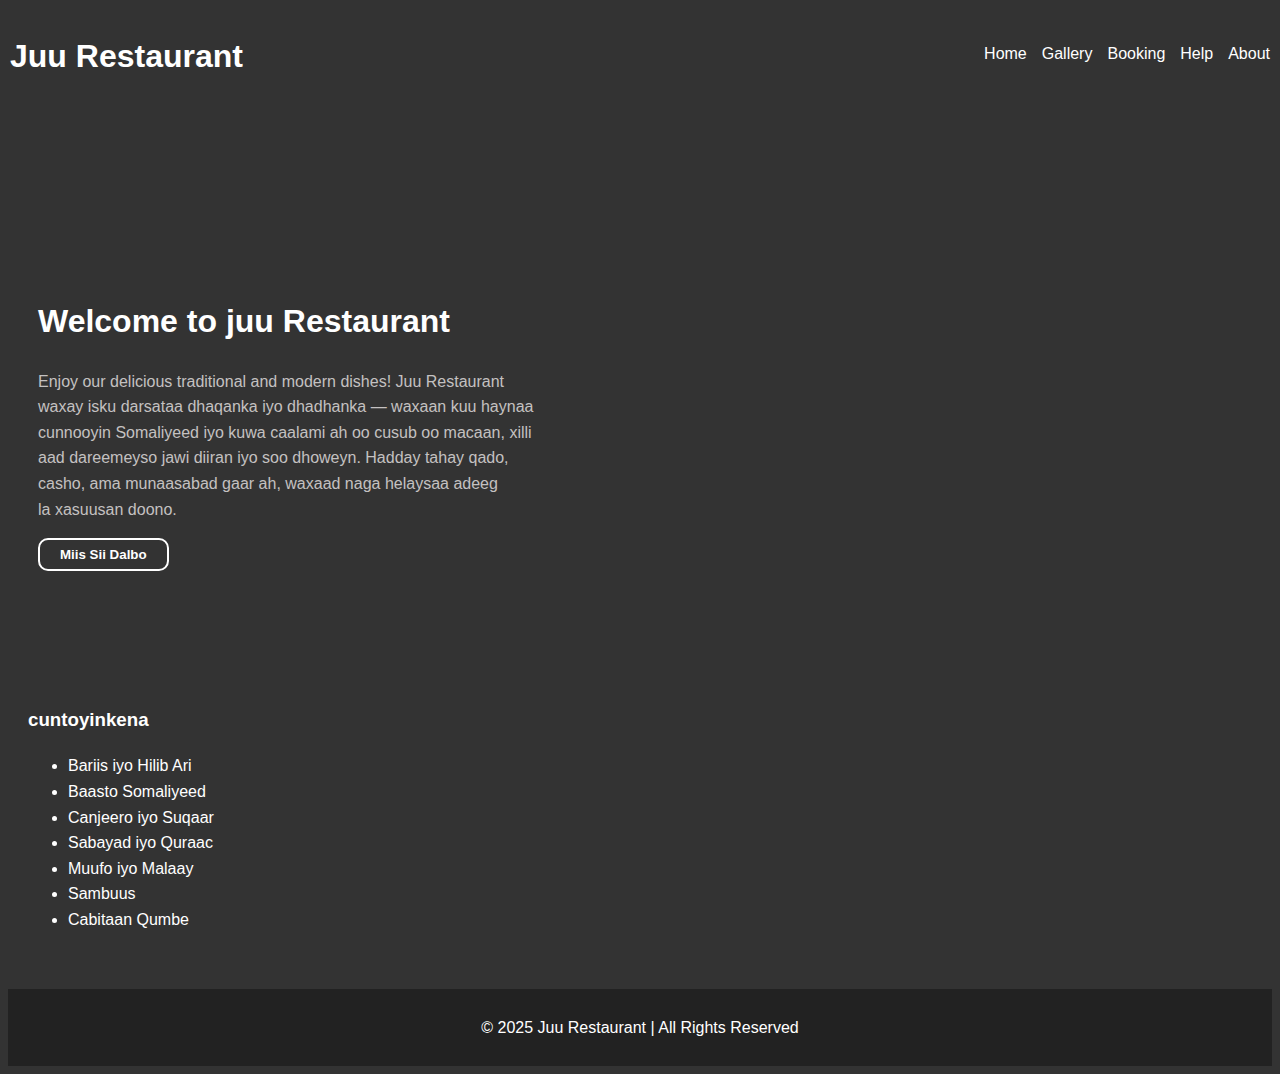
<file: index.html>
<!DOCTYPE html>
<html lang="en">
<head>
  <meta charset="UTF-8" />
  <meta name="viewport" content="width=device-width, initial-scale=1.0" />
  <title>Juu Restaurant | Home</title>
  <link rel="stylesheet" href="style.css" />
</head>
<body>
  <header>
    <h1>Juu Restaurant</h1>
    <nav>
      <ul>
        <li><a href="index.html">Home</a></li>
        <li><a href="gallery.html">Gallery</a></li>
        <li><a href="booking.html">Booking</a></li>
        <li><a href="help.html">Help</a></li>
        <li><a href="about.html">About</a></li>
      </ul>        
    </nav>
   </header>
    <main>
    <section class="welcome">
    <div class="hero-section">
      <h1> Welcome to juu Restaurant</h1>
      <p>Enjoy our delicious traditional and modern dishes!
        Juu Restaurant waxay isku darsataa dhaqanka iyo dhadhanka — 
        waxaan kuu haynaa cunnooyin Somaliyeed iyo kuwa caalami ah oo cusub oo macaan,
        xilli aad dareemeyso jawi diiran iyo soo dhoweyn. 
        Hadday tahay qado, casho, ama munaasabad gaar ah,
        waxaad naga helaysaa adeeg la xasuusan doono.
      </p>
    </div>

    <button >
      <a href="/booking.html">Miis Sii Dalbo</a>
    </button>
    </section>


    <!--  -->

    
    <section class="specials">
      <h3>cuntoyinkena</h3>
      <ul>
        <li>Bariis iyo Hilib Ari </li>
        <li>Baasto Somaliyeed </li>
        <li>Canjeero iyo Suqaar </li>
        <li>Sabayad iyo Quraac </li>
        <li>Muufo iyo Malaay </li>
        <li>Sambuus </li>
        <li>Cabitaan Qumbe </li>
      </ul>
    </section>
  </main>

  <footer>
    <p>&copy; 2025 Juu Restaurant | All Rights Reserved</p>
  </footer>
</body>
</html>
</file>
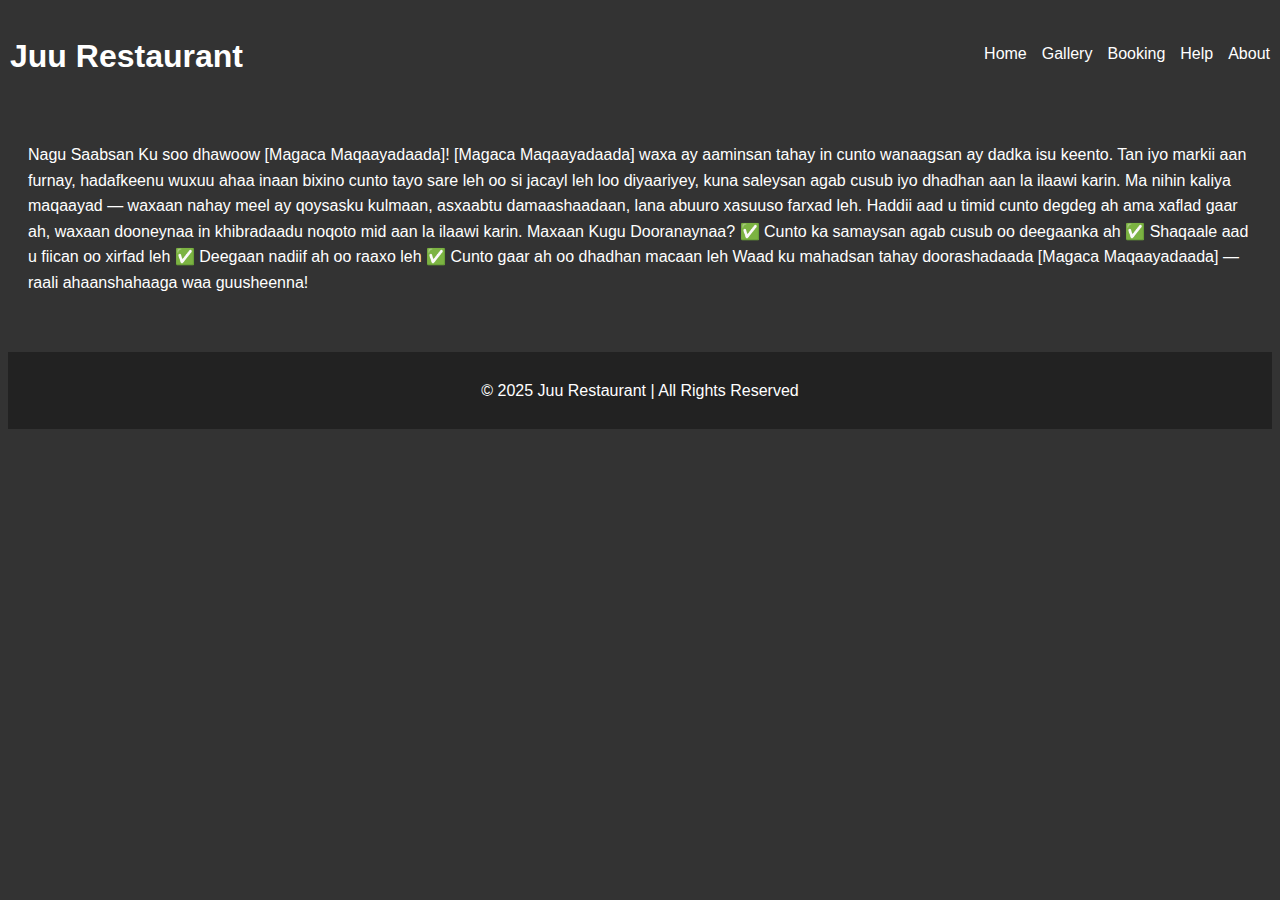
<file: about.html>
<!DOCTYPE html>
<html lang="en">
<head>
  <meta charset="UTF-8" />
  <meta name="viewport" content="width=device-width, initial-scale=1.0" />
  <title>About | Juu Restaurant</title>
  <link rel="stylesheet" href="style.css" />
</head>
<body>
  <header>
    <h1>Juu Restaurant</h1>
    <nav>
      <ul>
        <li><a href="index.html">Home</a></li>
        <li><a href="gallery.html">Gallery</a></li>
        <li><a href="booking.html">Booking</a></li>
        <li><a href="help.html">Help</a></li>
        <li><a href="about.html">About</a></li>
      </ul>
    </nav>
  </header>

  <main>
    <section>

      <p>Nagu Saabsan
        Ku soo dhawoow [Magaca Maqaayadaada]!
        [Magaca Maqaayadaada] waxa ay aaminsan tahay in cunto wanaagsan ay dadka isu keento. Tan iyo markii aan furnay, hadafkeenu wuxuu ahaa inaan bixino cunto tayo sare leh oo si jacayl leh loo diyaariyey, kuna saleysan agab cusub iyo dhadhan aan la ilaawi karin.

        Ma nihin kaliya maqaayad — waxaan nahay meel ay qoysasku kulmaan, asxaabtu damaashaadaan, lana abuuro xasuuso farxad leh. Haddii aad u timid cunto degdeg ah ama xaflad gaar ah, waxaan dooneynaa in khibradaadu noqoto mid aan la ilaawi karin.

        Maxaan Kugu Dooranaynaa?
        ✅ Cunto ka samaysan agab cusub oo deegaanka ah
        ✅ Shaqaale aad u fiican oo xirfad leh
        ✅ Deegaan nadiif ah oo raaxo leh
        ✅ Cunto gaar ah oo dhadhan macaan leh

        Waad ku mahadsan tahay doorashadaada [Magaca Maqaayadaada] — raali ahaanshahaaga waa guusheenna!</p>         
  </main>

  <footer>
    <p>&copy; 2025 Juu Restaurant | All Rights Reserved</p>
  </footer>
</body>
</html>
</file>
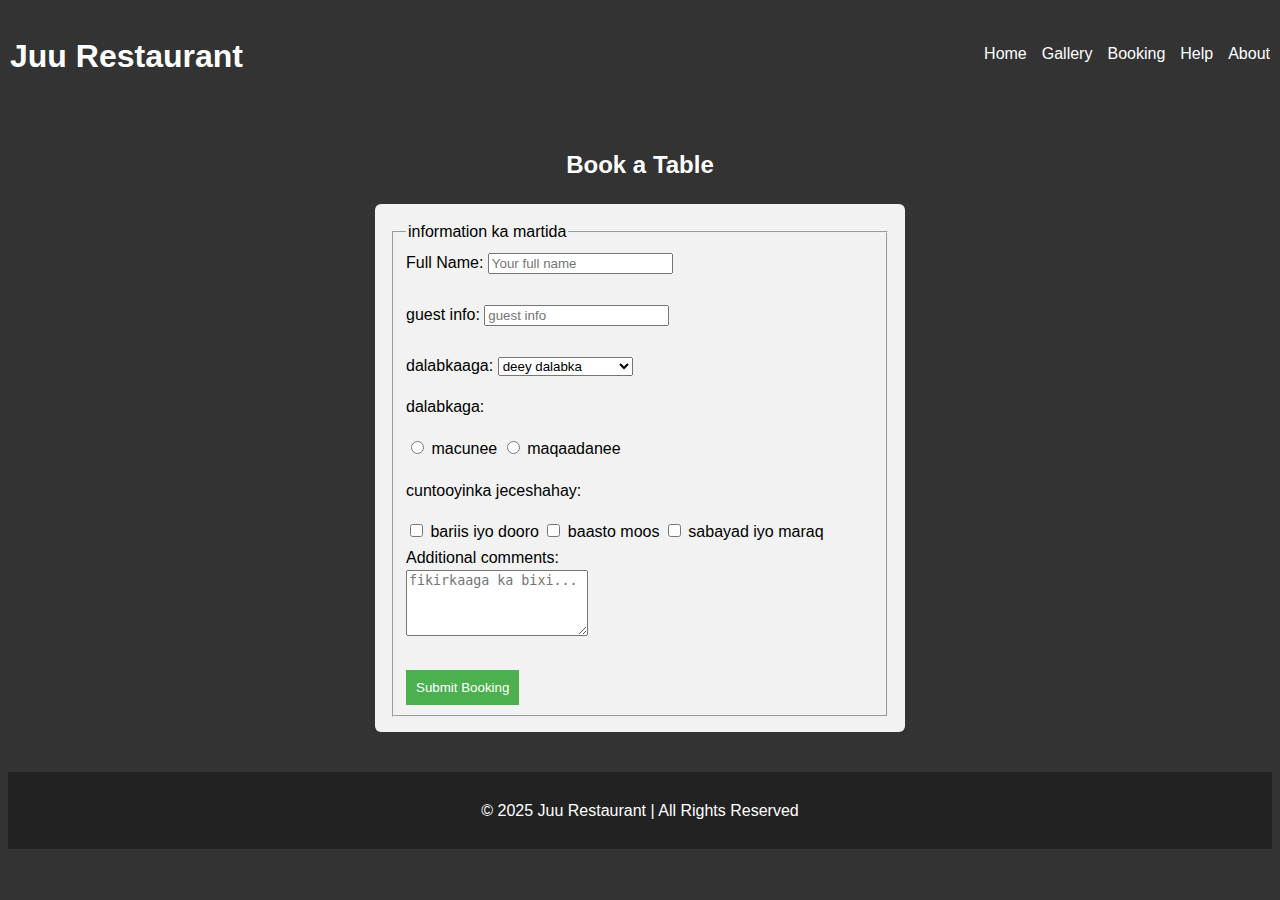
<file: booking.html>
<!DOCTYPE html>
<html lang="en">
<head>
  <meta charset="UTF-8" />
  <meta name="viewport" content="width=device-width, initial-scale=1.0" />
  <title>Booking | Juu Restaurant</title>
  <link rel="stylesheet" href="style.css" />
</head>
<body>
  <header>
    <h1>Juu Restaurant</h1>
    <nav>
      <ul>
        <li><a href="index.html">Home</a></li>
        <li><a href="gallery.html">Gallery</a></li>
        <li><a href="booking.html">Booking</a></li>
        <li><a href="help.html">Help</a></li>
        <li><a href="about.html">About</a></li>
      </ul>
    </nav>
  </header>

  <main>
    <h2>Book a Table</h2>

    <form>
      <fieldset>
        <legend>information ka martida</legend>

        <label for="name">Full Name:</label>
        <input type="text" id="name" name="name" placeholder="Your full name" required /><br><br>
         
        <label >guest info:</label>
        <input type="text" placeholder="guest info"><br><br>

        <label for="dalab">dalabkaaga:</label>
        <select id="dalabkaga" name="dalabkaga" required>
          <option value="">deey dalabka</option>
          <option value="food">bariis iyo dooro</option>
          <option value="food">Baasto iyo moos</option>
          <option value="food">sabayad iyo maraq</option>
        </select>

        <p>dalabkaga:</p>
        <label><input type="radio" name="dalabkaaga" value="macunee" required /> macunee</label>
        <label><input type="radio" name="dalabkaaga" value="maqaadanee" required /> maqaadanee</label>

        <p>cuntooyinka jeceshahay:</p>
        <label><input type="checkbox" name="cuntooyinka jeceshahay" value="bariis iyo dooro" /> bariis iyo dooro</label>
        <label><input type="checkbox" name="cuntooyinka jeceshahay" value="baasto moos" /> baasto moos</label>
        <label><input type="checkbox" name="cunnooyinka jeceshahay" value="sabayad iyo maraq" /> sabayad iyo maraq</label>

        <label for="comments">Additional comments:</label> <br>
        <textarea id="comments" name="comments" rows="4" placeholder="fikirkaaga ka bixi..."></textarea>
        <br><br>
        <button type="submit">Submit Booking</button>
      </fieldset>
    </form>
  </main>

  <footer>
    <p>&copy; 2025 Juu Restaurant | All Rights Reserved</p>
  </footer>
</body>
</html>
</file>
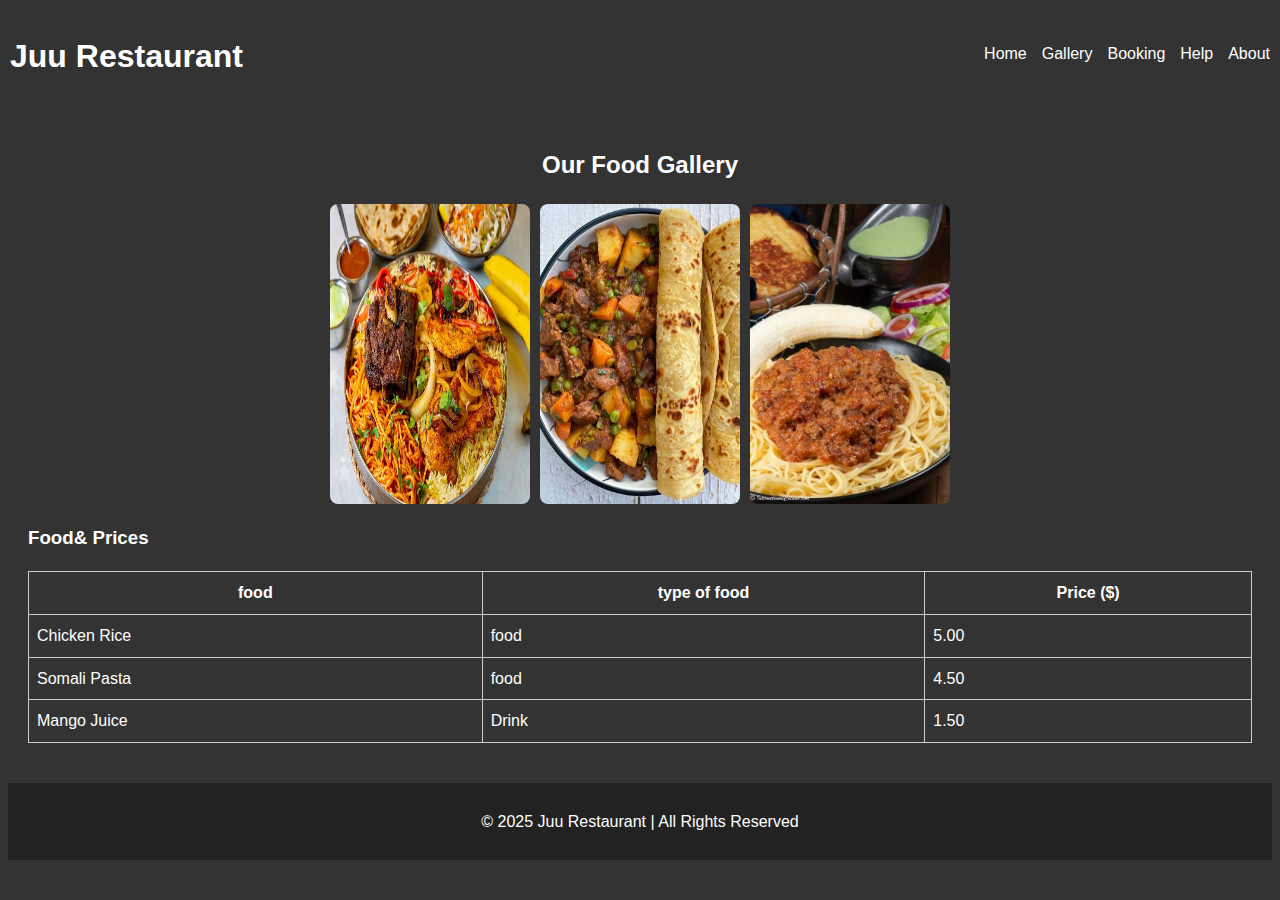
<file: gallery.html>
<!DOCTYPE html>
<html lang="en">
<head>
  <meta charset="UTF-8" />
  <meta name="viewport" content="width=device-width, initial-scale=1.0" />
  <title>Gallery | Juu Restaurant</title>
  <link rel="stylesheet" href="style.css" />
</head>
<body>
  <header>
    <h1>Juu Restaurant</h1>
    <nav>
      <ul>
        <li><a href="index.html">Home</a></li>
        <li><a href="gallery.html">Gallery</a></li>
        <li><a href="booking.html">Booking</a></li>
        <li><a href="help.html">Help</a></li>
        <li><a href="about.html">About</a></li>
      </ul>
    </nav>
  </header>

  <main>
    <section class="gallery">
      <h2>Our Food Gallery</h2>
      <div class="images">
        <img src="images/rice.jpeg" alt="rice and chicken imge" />
        <img src="images/sabaayad and maraq.jpeg " alt="sabaayad and maraq" />
        <img src="images/baasta.jpeg" alt="baasta sanda alinda" />
      </div>
    </section>

    <section class="menu-table">
      <h3>Food& Prices</h3>
      <table>
        <thead>
          <tr>
            <th>food</th>
            <th>type of food </th>
            <th>Price ($)</th>
          </tr>
        </thead>
        <tbody>
          <tr>
            <td>Chicken Rice</td>
            <td>food</td>
            <td>5.00</td>
          </tr>
          <tr>
            <td>Somali Pasta</td>
            <td>food</td>
            <td>4.50</td>
          </tr>
          <tr>
            <td>Mango Juice</td>
            <td>Drink</td>
            <td>1.50</td>
          </tr>
        </tbody>
        
      </table>
    </section>

    
  </main>

  <footer>
    <p>&copy; 2025 Juu Restaurant | All Rights Reserved</p>
  </footer>
</body>
</html>
</file>
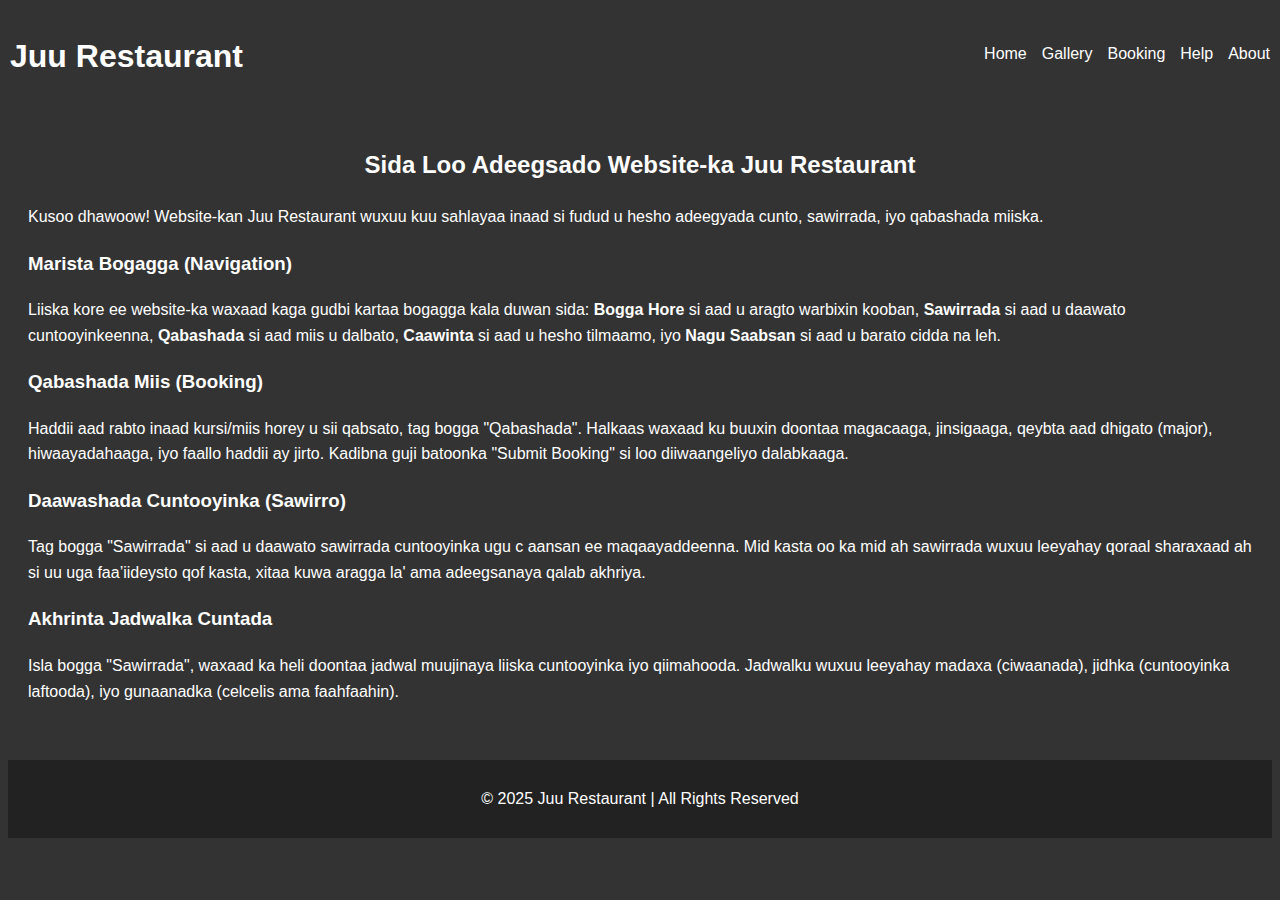
<file: help.html>
<!DOCTYPE html>
<html lang="en">
<head>
  <meta charset="UTF-8" />
  <meta name="viewport" content="width=device-width, initial-scale=1.0" />
  <title>Help | Juu Restaurant</title>
  <link rel="stylesheet" href="style.css" />
</head>
<body>
  <header>
    <h1>Juu Restaurant</h1>
    <nav>
      <ul>
        <li><a href="index.html">Home</a></li>
        <li><a href="gallery.html">Gallery</a></li>
        <li><a href="booking.html">Booking</a></li>
        <li><a href="help.html">Help</a></li>
        <li><a href="about.html">About</a></li>
      </ul>
    </nav>
  </header>

  <main>
    <h2>Sida Loo Adeegsado Website-ka Juu Restaurant</h2>
<p>Kusoo dhawoow! Website-kan Juu Restaurant wuxuu kuu sahlayaa inaad si fudud u hesho adeegyada cunto,
     sawirrada, iyo qabashada miiska.</p>

<h3>Marista Bogagga (Navigation)</h3>
<p>Liiska kore ee website-ka waxaad kaga gudbi kartaa bogagga kala duwan sida: 
    <strong>Bogga Hore</strong> si aad u aragto warbixin kooban, 
    <strong>Sawirrada</strong> si aad u daawato cuntooyinkeenna,
     <strong>Qabashada</strong> si aad miis u dalbato, <strong>Caawinta</strong> 
     si aad u hesho tilmaamo, iyo <strong>Nagu Saabsan</strong> si aad u barato cidda na leh.</p>

<h3>Qabashada Miis (Booking)</h3>
<p>Haddii aad rabto inaad kursi/miis horey u sii qabsato, tag bogga "Qabashada".
     Halkaas waxaad ku buuxin doontaa magacaaga, jinsigaaga, qeybta aad dhigato (major), 
    hiwaayadahaaga, iyo faallo haddii ay jirto. Kadibna guji batoonka 
    "Submit Booking" si loo diiwaangeliyo dalabkaaga.</p>

<h3>Daawashada Cuntooyinka (Sawirro)</h3>
<p>Tag bogga "Sawirrada" si aad u daawato sawirrada cuntooyinka ugu c
    aansan ee maqaayaddeenna. Mid kasta oo ka mid ah sawirrada wuxuu
     leeyahay qoraal sharaxaad ah si uu uga faa’iideysto qof kasta, xitaa kuwa aragga 
     la' ama adeegsanaya qalab akhriya.</p>

<h3>Akhrinta Jadwalka Cuntada</h3>
<p>Isla bogga "Sawirrada", waxaad ka heli doontaa jadwal muujinaya liiska cuntooyinka iyo qiimahooda.
     Jadwalku wuxuu leeyahay madaxa (ciwaanada), jidhka (cuntooyinka laftooda),
      iyo gunaanadka (celcelis ama faahfaahin).</p>

  </main>

  <footer>
    <p>&copy; 2025 Juu Restaurant | All Rights Reserved</p>
  </footer>
</body>
</html>
</file>
<file: style.css>
body {
  font-family: sans-serif;
  background: #333;
  color: #fff;
  line-height: 1.6;
}


/* Header */
header {
  
  color: #fff;
  padding: 2px;
  text-align: center;
}

header{
  display: flex;
  justify-content: space-between;
  align-items: center;
}

nav ul {
  list-style: none;
  display: flex;
  justify-content: center;
  gap: 15px;
  margin-top: 10px;
}

nav a {
  color: #fff;
  text-decoration: none;
}

nav a:hover {
  text-decoration: underline;
}


.welcome{
  background-image: url(https://images.pexels.com/photos/260922/pexels-photo-260922.jpeg);
  background-size: cover;
  width: 100%;
  height: 60vh;
  padding: 10px;

}

.hero-section{
  color: #c4c1c1;
  width: 500px;
  margin-top: 10rem;
}
.hero-section h1{
  color: white;
  font-weight: bold;
}

.welcome button{
  background-color: transparent;
  color: #f2f2f2;
  padding: 7px 20px;
  border-radius: 10px;
  outline: none;
  border: solid white 2px;
}
.welcome button a{
  text-decoration: none;
  color: #fff;
  font-weight: bold;
}
.welcome button:hover{
  background: #000;
}




/* Main content */
main {
  padding: 20px;
}

main h2{
  text-align: center;
}

/* Images in gallery */
.images {
  display: flex;
  gap: 10px;
  flex-wrap: wrap;
  justify-content: center;
}

.images img {
  width: 200px;
  border-radius: 8px;
}


.gallery h2{ 
 text-align: center;
}

/* Table */
table {
  width: 100%;
  border-collapse: collapse;
  margin-top: 15px;
}

th, td {
  border: 1px solid #ccc;
  padding: 8px;
}

/* Form */
form {
  max-width: 500px;
  margin: auto;
  display: flex;
  flex-direction: column;
  gap: 10px;
  background: #f2f2f2;
  padding: 15px;
  border-radius: 6px;
  color: #000;
}






form button {
  background: #4CAF50;
  color: white;
  padding: 10px;
  border: none;
}

/* Footer */
footer {
  background: #222;
  color: #fff;
  text-align: center;
  padding: 10px;
  margin-top:20px;
}


@media (max-width: 768px){
  header{
    flex-direction: column;
  }
  .hero-section{
    width: 360px;
  }

}
</file>
